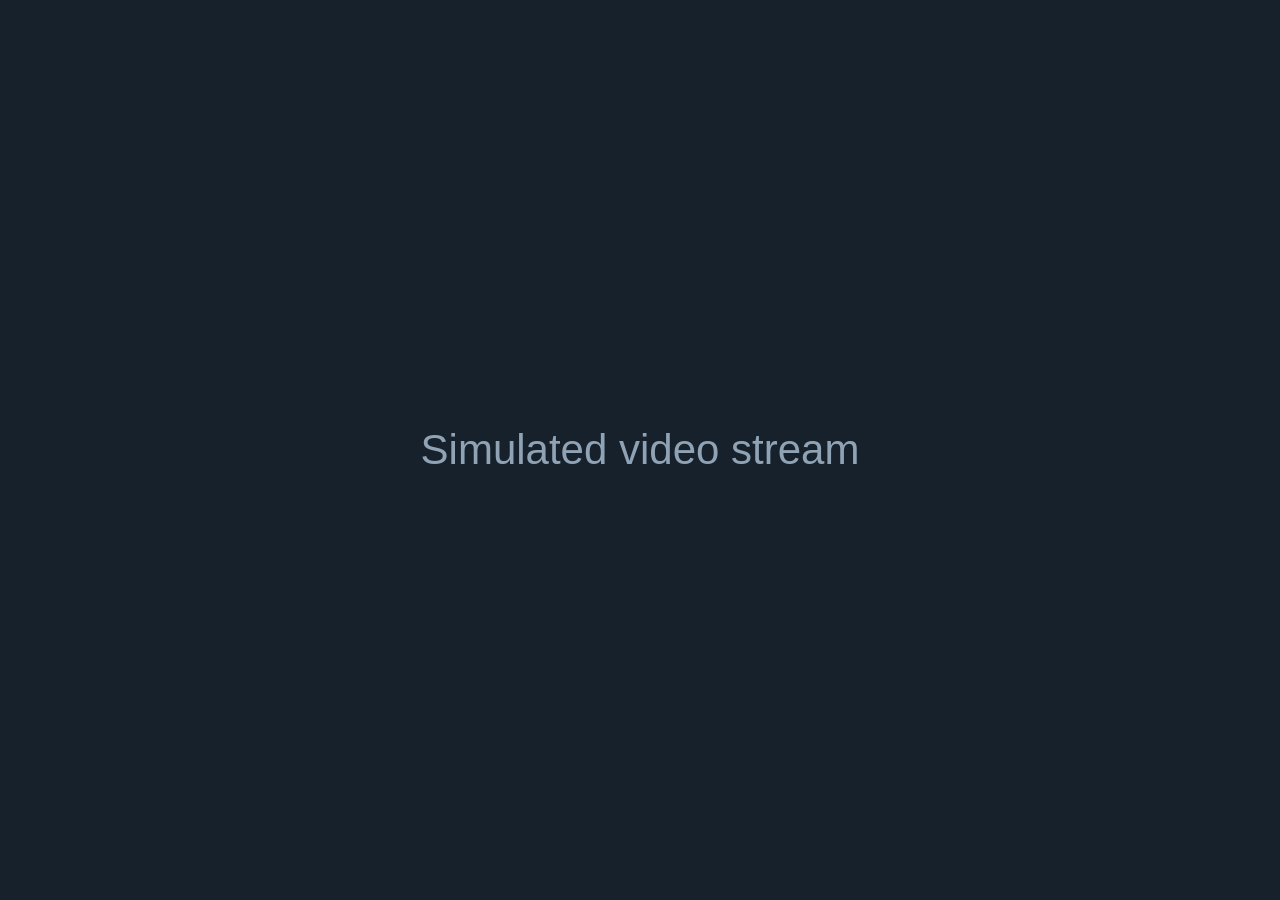
<file: tools/mock_stream.html>
<!DOCTYPE html>
<html>
<head>
<meta charset="utf-8">
<title>Mock stream</title>
<style>
  html, body { margin: 0; height: 100%; background: #16212c; color: #8fa3b5; font: 42px sans-serif; overflow: hidden; }
  #picture { position: absolute; left: 0; top: 0; width: 100%; height: 100%; display: flex; align-items: center; justify-content: center; }
  textarea { position: absolute; left: 0; top: 0; width: 10px; height: 10px; opacity: 0; }
</style>
</head>
<body>
<div id="picture">Simulated video stream</div>
<textarea class="overlay"></textarea>
<script>
// Behaves like the real page with neko/neko-inject.html from StreamISO. Most importantly, it keeps asking for
// the keyboard focus for a while, which is the thing the app has to survive.
(function () {
  var MEDIA = { 10252: "toggle", 415: "toggle", 19: "toggle", 417: "forward", 412: "rewind", 413: "stop", 10009: "back" };
  var NAV = { ArrowUp: "up", ArrowDown: "down", ArrowLeft: "left", ArrowRight: "right", Enter: "activate" };
  function send(msg) { msg.streamiso = true; window.parent.postMessage(msg, "*"); }

  var api = location.protocol + "//" + location.hostname + ":8090";
  var ignoreStarts = 0;

  fetch(api + "/_mock/stream-config").then(function (r) { return r.json(); }).then(function (config) {
    if (config.silent) return;
    ignoreStarts = config.unlock_blocked || 0;
    setTimeout(function () {
      send({ type: "video-ready" });
      send({ type: "audio-state", ok: !config.audio_blocked });
      var input = document.querySelector("textarea");
      var tries = 0;
      var timer = setInterval(function () {
        try { window.focus(); input.focus({ preventScroll: true }); } catch (e) {}
        if (++tries > 40) clearInterval(timer);
      }, 500);
    }, 400);
  });

  window.addEventListener("message", function (e) {
    if (e.source !== window.parent || !e.data || e.data.streamiso !== true || e.data.type !== "start") return;
    // A "start" without a real gesture may not be enough, so the first ones can be set to fail.
    if (ignoreStarts > 0) { ignoreStarts--; return; }
    send({ type: "audio-state", ok: true });
  });

  window.addEventListener("keydown", function (e) {
    var action = MEDIA[e.keyCode];
    if (action) send({ type: "key", action: action });
    else if (NAV[e.key]) send({ type: "key", action: "nav-" + NAV[e.key] });
  }, true);
})();
</script>
</body>
</html>
</file>
